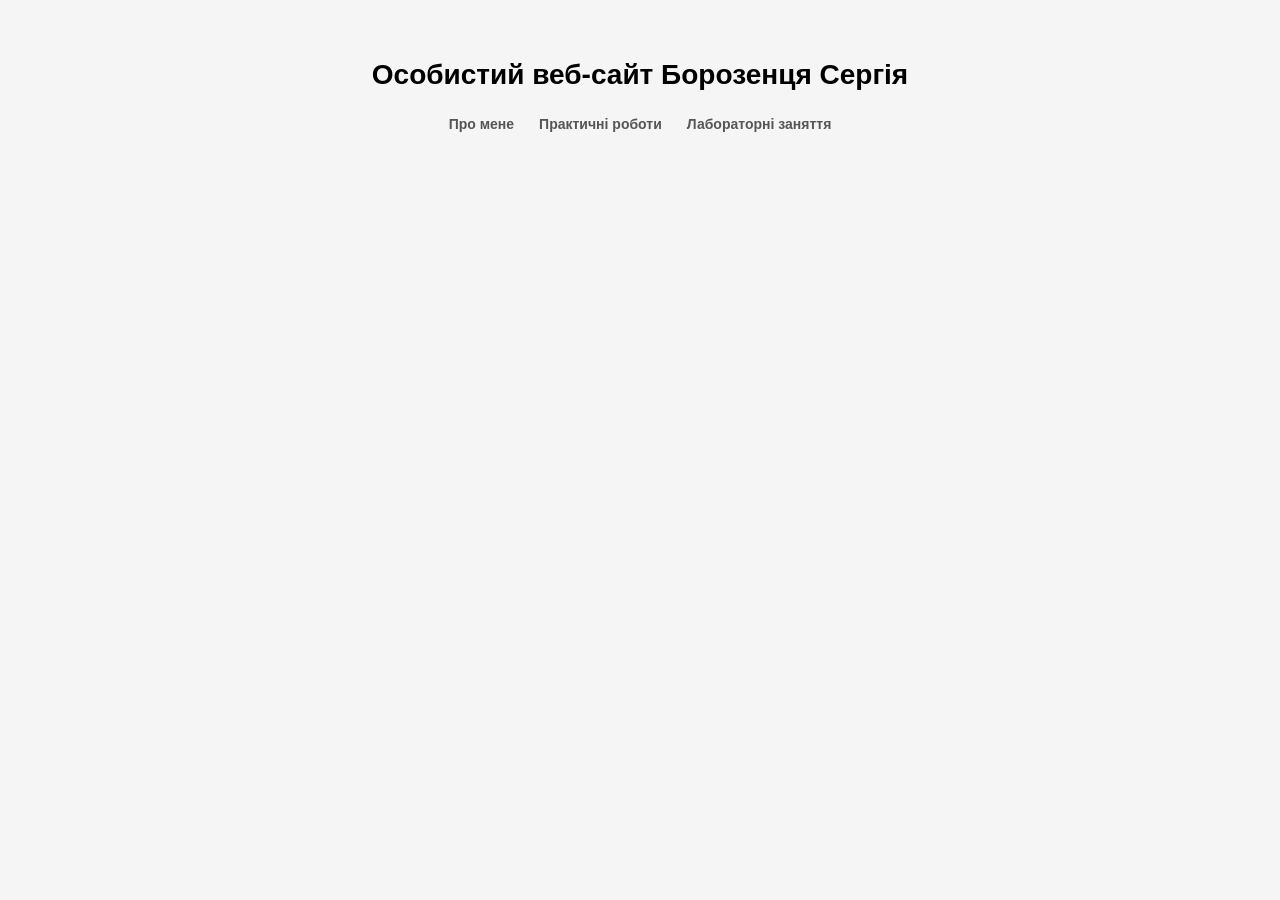
<file: index.html>
<!DOCTYPE html>
<html lang="uk">

<head>
    <meta charset="UTF-8">
    <meta name="viewport" content="width=device-width, initial-scale=1.0">
    <title>Особистий веб-сайт</title>
    <style>
        body {
            font-family: Arial, sans-serif;
            background-color: #f5f5f5;
            margin: 0;
            padding: 40px 20px;
            text-align: center;
        }

        h1 {
            font-size: 28px;
            font-weight: bold;
            color: #000;
            margin-bottom: 25px;
        }

        nav {
            display: flex;
            justify-content: center;
            gap: 25px;
        }

        nav a {
            color: #555;
            text-decoration: none;
            font-size: 14px;
            font-weight: bold;
        }
    </style>
</head>

<body>

    <h1>Особистий веб-сайт Борозенця Сергія</h1>

    <nav>
        <a href="about.html">Про мене</a>
        <a href="practics.html">Практичні роботи</a>
        <a href="labs.html">Лабораторні заняття</a>
    </nav>

</body>

</html>
</file>
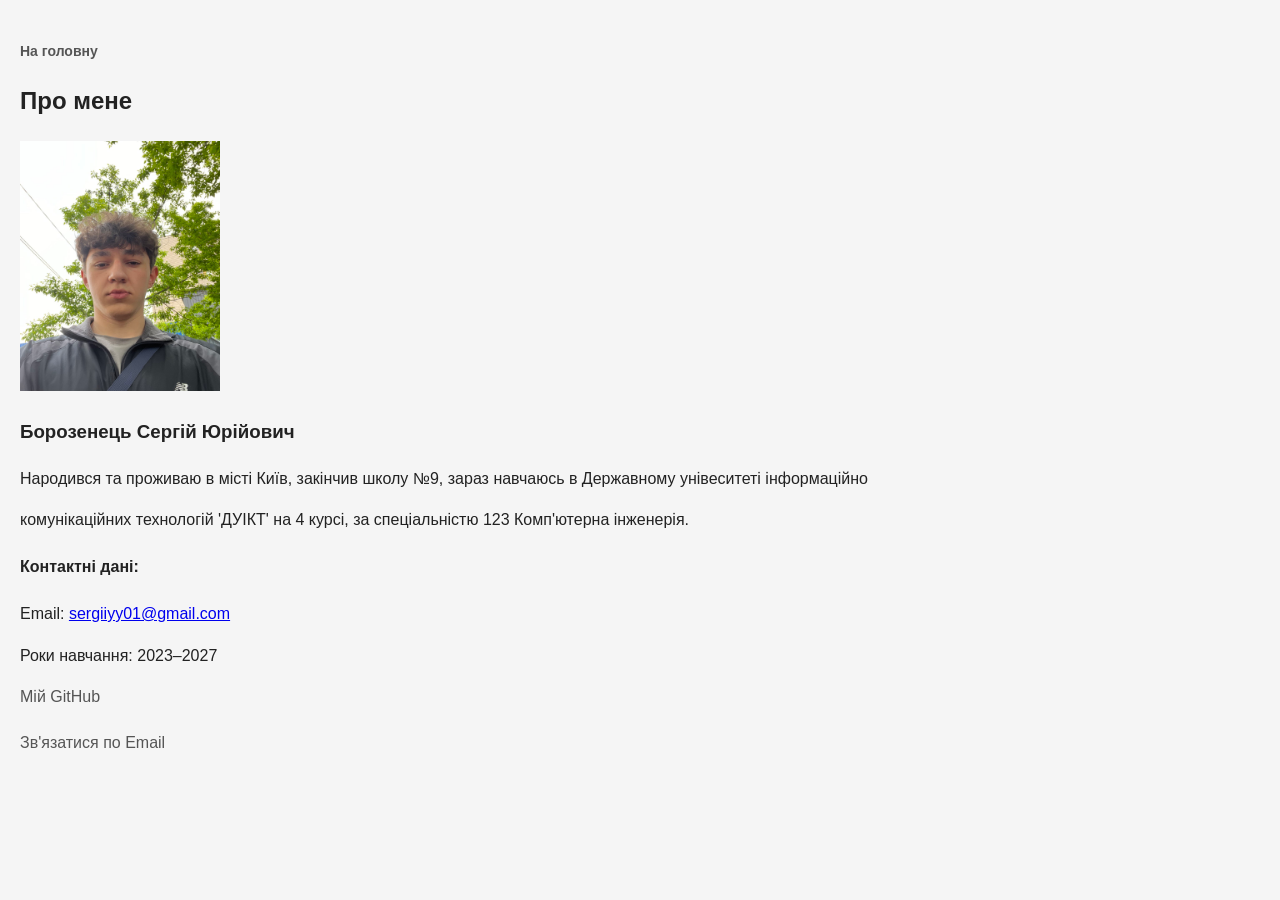
<file: about.html>
<!DOCTYPE html>
<html lang="uk">

<head>
    <meta charset="UTF-8">
    <meta name="viewport" content="width=device-width, initial-scale=1.0">
    <title>Особистий веб-сайт Борозенця Сергія</title>
    <link rel="stylesheet" href="style.css">
</head>

<body>
    <style>
        body {
            font-family: Arial, sans-serif;
            background-color: #f5f5f5;
            margin: 0;
            padding: 40px 20px;
        }

        .link {
            color: #555;
            text-decoration: none;
            display: block;
            margin-bottom: 20px;
        }

        nav a {
            color: #555;
            text-decoration: none;
            font-size: 14px;
            font-weight: bold;
        }
    </style>
    <nav>
        <a href="index.html" class="link">На головну</a>
    </nav>

    <main id="home">
        <section id="about" class="card">
            <h2>Про мене</h2>
            <div class="about-container">
                <img src="photo.jpg" alt="Фото" width="200" height="250">

                <div class="bio">
                    <h3>Борозенець Сергій Юрійович</h3>
                    <p>Народився та проживаю в місті Київ, закінчив школу №9, зараз навчаюсь в Державному унівеситеті
                        інформаційно
                    <P>
                        комунікаційних технологій 'ДУІКТ' на 4 курсі, за спеціальністю 123 Комп'ютерна інженерія.
                    </P>
                    </p>

                    <h4>Контактні дані:</h4>
                    <p>Email: <a href="mailto:sergiiyy01@gmail.com">sergiiyy01@gmail.com</a></p>
                </div>
            </div>
        </section>

        <footer>
            <p>Роки навчання: 2023–2027</p>
            <p>
                <a href="https://github.com/St1kee01" class="link" target="_blank" rel="noopener">Мій GitHub</a>
                <a href="mailto:sergiiyy01@gmail.com" class="link">Зв'язатися по Email</a>
            </p>
        </footer>

</body>

</html>
</file>
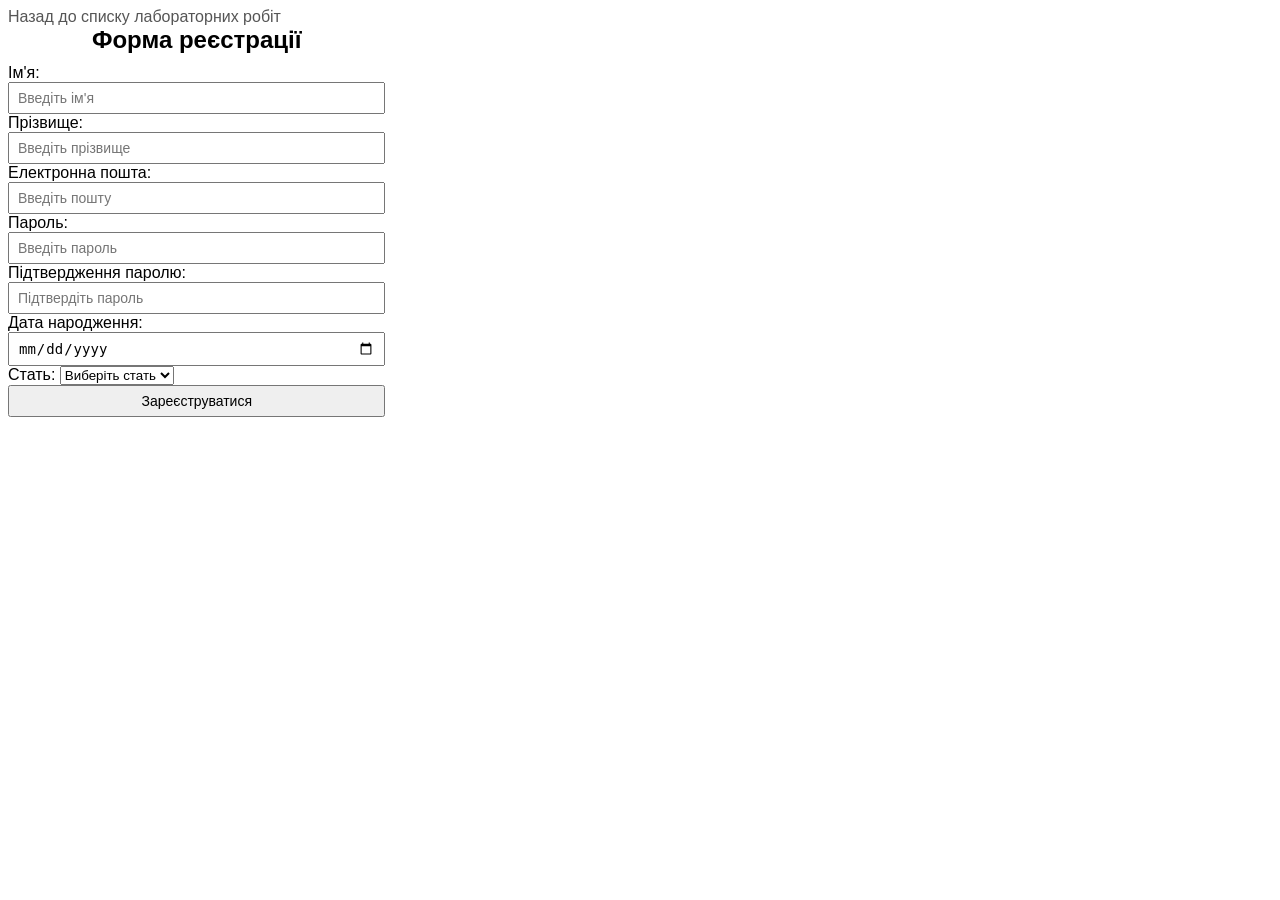
<file: lab1.html>
<!DOCTYPE html>
<html lang="uk">

<head>
    <meta charset="UTF-8">
    <meta name="viewport" content="width=device-width, initial-scale=1.0">
    <title>Лабораторна робота 1</title>

</head>
    <style>
        body {
            font-family: Arial, sans-serif;
            display: flex;
        }

        form {
            display: flex;
            flex-direction: column; 
        }

        h2 {
            text-align: center;
            margin: 0 0 10px 0;
        }

        input {
            padding: 6px 8px;
            font-size: 14px;
            box-sizing: border-box;
            width: 100%;
        }

        .back-link {
            color: #555;
            text-decoration: none;
        }
    </style>
<body>

    <div class="container">
        <nav>
            <a href="labs.html" class="back-link">Назад до списку лабораторних робіт</a>
        </nav>
        <h2>Форма реєстрації</h2>

        <form action="https://webhook.site/85e44229-9e35-45b2-8d14-82dc45f07e9d" method="post">

            <div class="registr">
                <label for="first-name">Ім'я:</label>
                <input type="text" id="first-name" name="first_name" placeholder="Введіть ім'я" required>
            </div>

            <div class="registr">
                <label for="last-name">Прізвище:</label>
                <input type="text" id="last-name" name="last_name" placeholder="Введіть прізвище" required>
            </div>

            <div class="registr">
                <label for="email">Електронна пошта:</label>
                <input type="email" id="email" name="email" placeholder="Введіть пошту" required>
            </div>

            <div class="registr">
                <label for="password">Пароль:</label>
                <input type="password" id="password" name="password" placeholder="Введіть пароль" required>
            </div>

            <div class="registr">
                <label for="confirm-password">Підтвердження паролю:</label>
                <input type="password" id="confirm-password" name="confirm_password" placeholder="Підтвердіть пароль" required>
            </div>

            <div class="registr">
                <label for="birth-date">Дата народження:</label>
                <input type="date" id="birth-date" name="birth_date">
            </div>

            <div class="registr">
                <label for="gender">Стать:</label>
                <select id="gender" name="gender">
                    <option value="">Виберіть стать</option>
                    <option value="male">Чоловіча</option>
                    <option value="female">Жіноча</option>
                    <option value="other">Інша</option>
                </select>
            </div>

            <div class="registr">
                <input type="submit" value="Зареєструватися">
            </div>

        </form>
    </div>

</body>

</html>
</file>
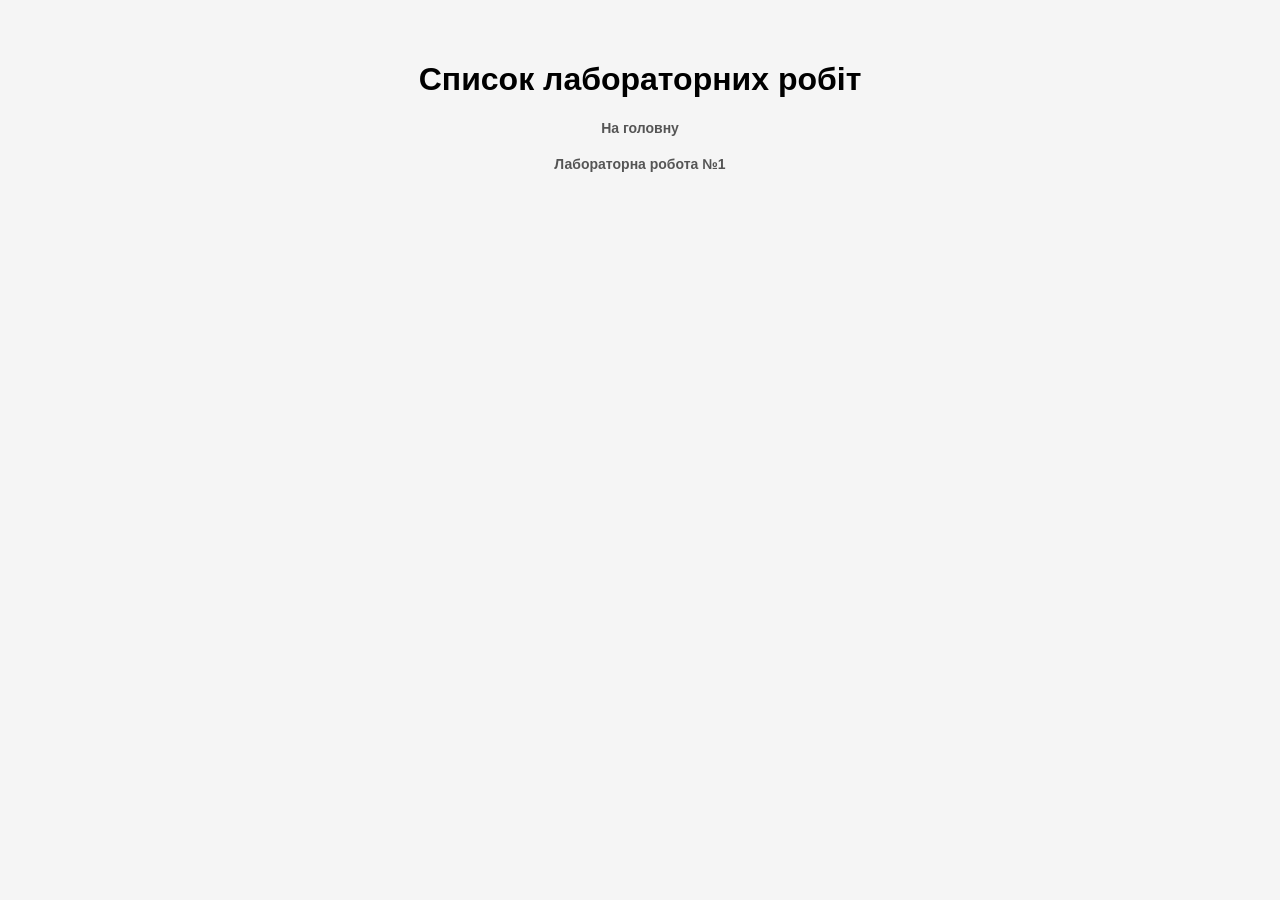
<file: labs.html>
<!DOCTYPE html>
<html lang="uk">

<head>
    <meta charset="UTF-8">
    <meta name="viewport" content="width=device-width, initial-scale=1.0">
    <title>Лабораторні роботи</title>
</head>

<style>
    body {
        font-family: Arial, sans-serif;
        background-color: #f5f5f5;
        margin: 0;
        padding: 40px 20px;
        text-align: center;
    }

    .link {
        color: #555;
        text-decoration: none;
        display: block;
        margin-bottom: 20px;
    }

    nav a {
        color: #555;
        text-decoration: none;
        font-size: 14px;
        font-weight: bold;
    }
</style>

<body>

    <h1 style="text-align: center">Список лабораторних робіт</h1>
    <nav>
        <a href="index.html" class="link">На головну</a>
    </nav>
    <nav>
        <a href="lab1.html" class="link">Лабораторна робота №1</a>
    </nav>

</body>

</html>
</file>
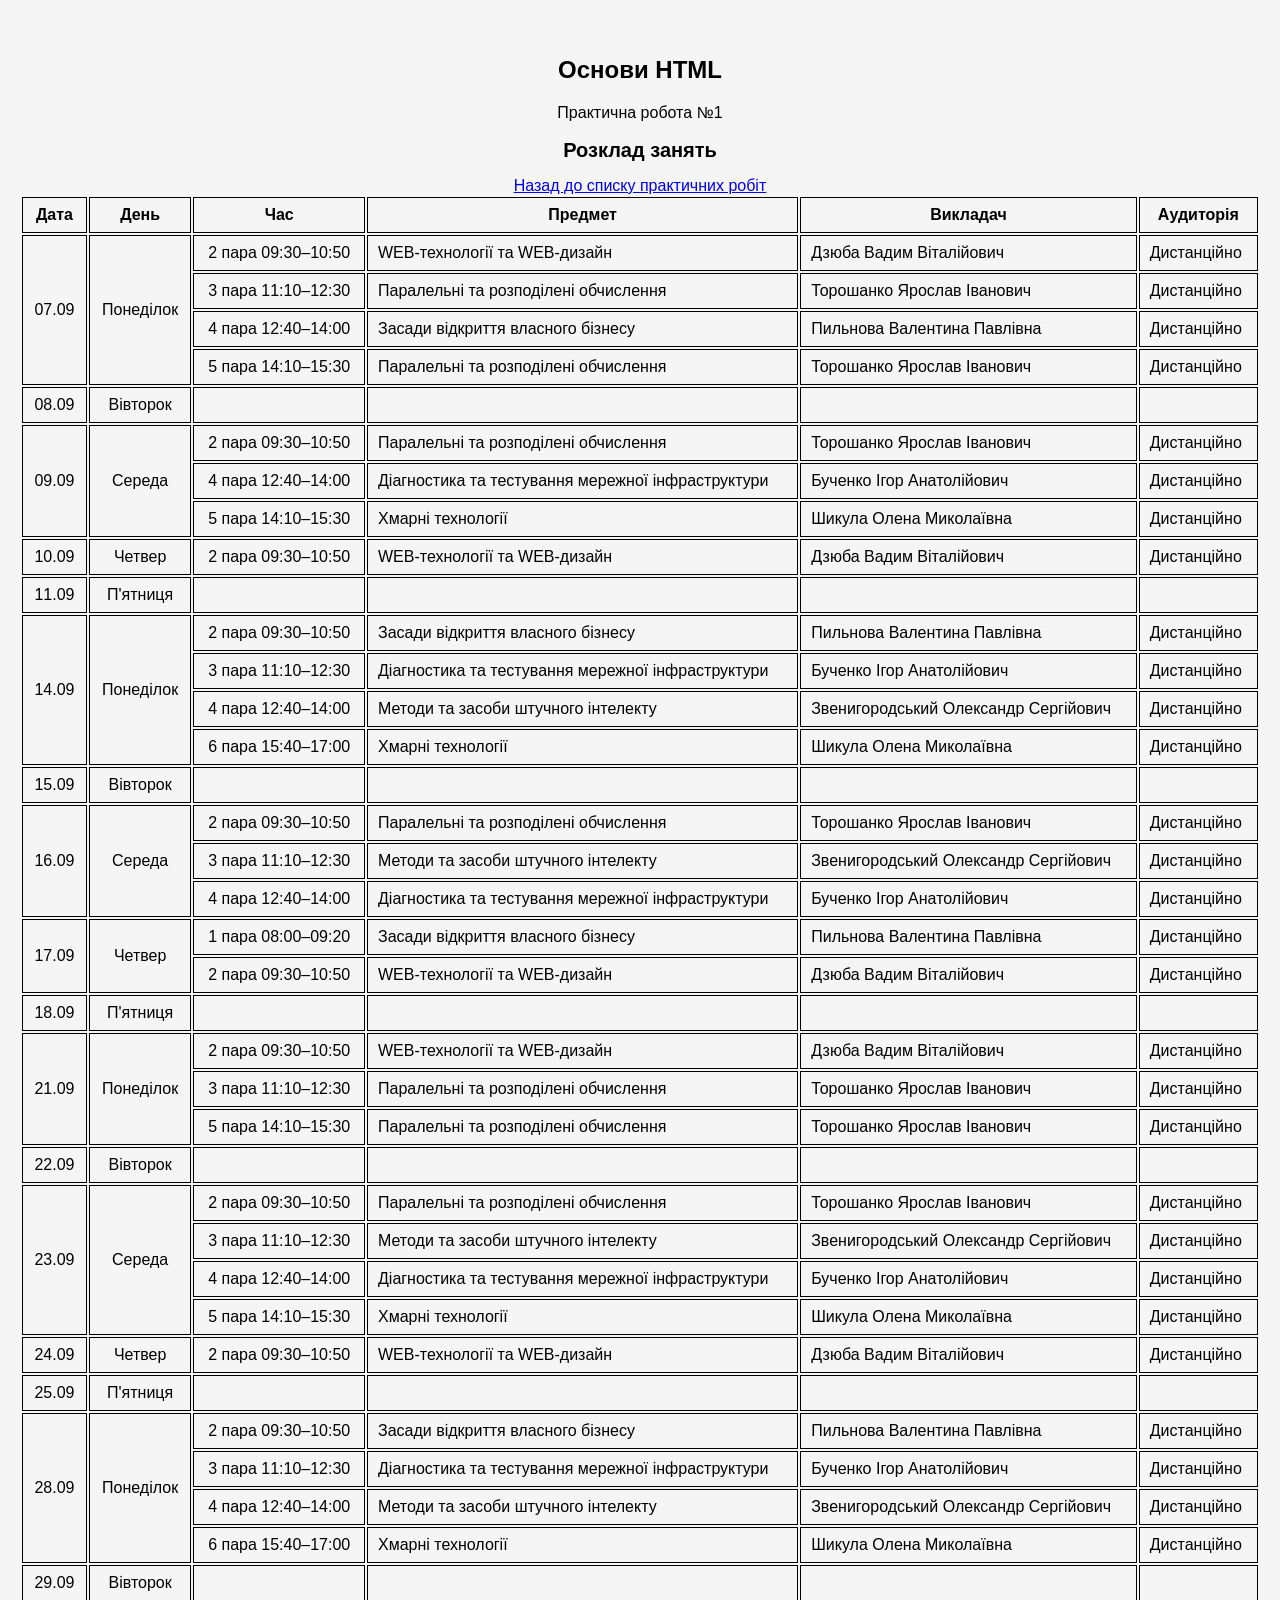
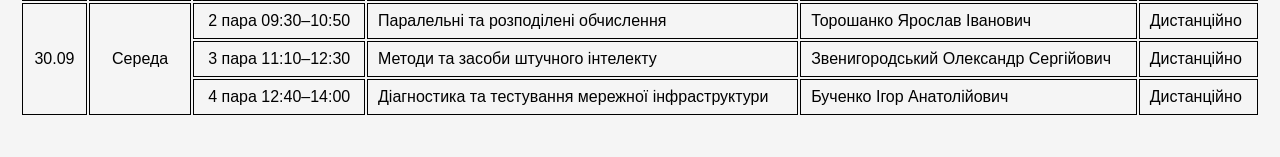
<file: practic1.html>
<!DOCTYPE html>
<html lang="en">

<head>
    <meta charset="UTF-8">
    <meta name="viewport" content="width=device-width, initial-scale=1.0">
    <title>Document</title>
</head>

<body>
    <h1>Основи HTML</h1>
    <p style="text-align: center">Практична робота №1</p>
    <h2 style="text-align: center">Розклад занять</h2>

    <style>
        body {
            font-family: Arial, sans-serif;
            background-color: #f5f5f5;
            margin: 0;
            padding: 40px 20px;
            text-align: center;
        }

        h1 {
            text-align: center;
            font-size: 24px;
            font-weight: bold;
            margin-bottom: 20px;
        }

        p.subtitle {
            text-align: center;
            font-size: 14px;
            margin-bottom: 30px;
        }

        h2 {
            font-size: 20px;
            font-weight: bold;
            margin-bottom: 15px;
        }

        table {
            width: 100%;
        }

        th,
        td {
            border: 1px solid #000000;
            padding: 8px 10px;
            vertical-align: middle;
        }

        th {
            font-weight: bold;
            text-align: center;
        }

        .date,
        .day,
        .time {
            text-align: center;
        }

        .subject,
        .teacher,
        .klas {
            text-align: left;
        }
    </style>
    <a href="practics.html" class="back-link">Назад до списку практичних робіт</a>
    <table>
        <tr>
            <th>Дата</th>
            <th>День</th>
            <th>Час</th>
            <th>Предмет</th>
            <th>Викладач</th>
            <th>Аудиторія</th>
        </tr>

        <tr>
            <td rowspan="4" class="date">07.09</td>
            <td rowspan="4" class="day">Понеділок</td>
            <td class="time">2 пара 09:30–10:50</td>
            <td class="subject">WEB-технології та WEB-дизайн</td>
            <td class="teacher">Дзюба Вадим Віталійович</td>
            <td class="klas">Дистанційно</td>
        </tr>
        <tr>
            <td class="time">3 пара 11:10–12:30</td>
            <td class="subject">Паралельні та розподілені обчислення</td>
            <td class="teacher">Торошанко Ярослав Іванович</td>
            <td class="klas">Дистанційно</td>
        </tr>
        <tr>
            <td class="time">4 пара 12:40–14:00</td>
            <td class="subject">Засади відкриття власного бізнесу</td>
            <td class="teacher">Пильнова Валентина Павлівна</td>
            <td class="klas">Дистанційно</td>
        </tr>
        <tr>
            <td class="time">5 пара 14:10–15:30</td>
            <td class="subject">Паралельні та розподілені обчислення</td>
            <td class="teacher">Торошанко Ярослав Іванович</td>
            <td class="klas">Дистанційно</td>
        </tr>

        <tr>
            <td class="date">08.09</td>
            <td class="day">Вівторок</td>
            <td></td>
            <td></td>
            <td></td>
            <td></td>
        </tr>

        <tr>
            <td rowspan="3" class="date">09.09</td>
            <td rowspan="3" class="day">Середа</td>
            <td class="time">2 пара 09:30–10:50</td>
            <td class="subject">Паралельні та розподілені обчислення</td>
            <td class="teacher">Торошанко Ярослав Іванович</td>
            <td class="klas">Дистанційно</td>
        </tr>
        <tr>
            <td class="time">4 пара 12:40–14:00</td>
            <td class="subject">Діагностика та тестування мережної інфраструктури</td>
            <td class="teacher">Бученко Ігор Анатолійович</td>
            <td class="klas">Дистанційно</td>
        </tr>
        <tr>
            <td class="time">5 пара 14:10–15:30</td>
            <td class="subject">Хмарні технології</td>
            <td class="teacher">Шикула Олена Миколаївна</td>
            <td class="klas">Дистанційно</td>
        </tr>

        <tr>
            <td class="date">10.09</td>
            <td class="day">Четвер</td>
            <td class="time">2 пара 09:30–10:50</td>
            <td class="subject">WEB-технології та WEB-дизайн</td>
            <td class="teacher">Дзюба Вадим Віталійович</td>
            <td class="klas">Дистанційно</td>
        </tr>

        <tr>
            <td class="date">11.09</td>
            <td class="day">П'ятниця</td>
            <td></td>
            <td></td>
            <td></td>
            <td></td>
        </tr>

        <tr>
            <td rowspan="4" class="date">14.09</td>
            <td rowspan="4" class="day">Понеділок</td>
            <td class="time">2 пара 09:30–10:50</td>
            <td class="subject">Засади відкриття власного бізнесу</td>
            <td class="teacher">Пильнова Валентина Павлівна</td>
            <td class="klas">Дистанційно</td>
        </tr>
        <tr>
            <td class="time">3 пара 11:10–12:30</td>
            <td class="subject">Діагностика та тестування мережної інфраструктури</td>
            <td class="teacher">Бученко Ігор Анатолійович</td>
            <td class="klas">Дистанційно</td>
        </tr>
        <tr>
            <td class="time">4 пара 12:40–14:00</td>
            <td class="subject">Методи та засоби штучного інтелекту</td>
            <td class="teacher">Звенигородський Олександр Сергійович</td>
            <td class="klas">Дистанційно</td>
        </tr>
        <tr>
            <td class="time">6 пара 15:40–17:00</td>
            <td class="subject">Хмарні технології</td>
            <td class="teacher">Шикула Олена Миколаївна</td>
            <td class="klas">Дистанційно</td>
        </tr>

        <tr>
            <td class="date">15.09</td>
            <td class="day">Вівторок</td>
            <td></td>
            <td></td>
            <td></td>
            <td></td>
        </tr>

        <tr>
            <td rowspan="3" class="date">16.09</td>
            <td rowspan="3" class="day">Середа</td>
            <td class="time">2 пара 09:30–10:50</td>
            <td class="subject">Паралельні та розподілені обчислення</td>
            <td class="teacher">Торошанко Ярослав Іванович</td>
            <td class="klas">Дистанційно</td>
        </tr>
        <tr>
            <td class="time">3 пара 11:10–12:30</td>
            <td class="subject">Методи та засоби штучного інтелекту</td>
            <td class="teacher">Звенигородський Олександр Сергійович</td>
            <td class="klas">Дистанційно</td>
        </tr>
        <tr>
            <td class="time">4 пара 12:40–14:00</td>
            <td class="subject">Діагностика та тестування мережної інфраструктури</td>
            <td class="teacher">Бученко Ігор Анатолійович</td>
            <td class="klas">Дистанційно</td>
        </tr>

        <tr>
            <td rowspan="2" class="date">17.09</td>
            <td rowspan="2" class="day">Четвер</td>
            <td class="time">1 пара 08:00–09:20</td>
            <td class="subject">Засади відкриття власного бізнесу</td>
            <td class="teacher">Пильнова Валентина Павлівна</td>
            <td class="klas">Дистанційно</td>
        </tr>
        <tr>
            <td class="time">2 пара 09:30–10:50</td>
            <td class="subject">WEB-технології та WEB-дизайн</td>
            <td class="teacher">Дзюба Вадим Віталійович</td>
            <td class="klas">Дистанційно</td>
        </tr>

        <tr>
            <td class="date">18.09</td>
            <td class="day">П'ятниця</td>
            <td></td>
            <td></td>
            <td></td>
            <td></td>
        </tr>

        <tr>
            <td rowspan="3" class="date">21.09</td>
            <td rowspan="3" class="day">Понеділок</td>
            <td class="time">2 пара 09:30–10:50</td>
            <td class="subject">WEB-технології та WEB-дизайн</td>
            <td class="teacher">Дзюба Вадим Віталійович</td>
            <td class="klas">Дистанційно</td>
        </tr>
        <tr>
            <td class="time">3 пара 11:10–12:30</td>
            <td class="subject">Паралельні та розподілені обчислення</td>
            <td class="teacher">Торошанко Ярослав Іванович</td>
            <td class="klas">Дистанційно</td>
        </tr>
        <tr>
            <td class="time">5 пара 14:10–15:30</td>
            <td class="subject">Паралельні та розподілені обчислення</td>
            <td class="teacher">Торошанко Ярослав Іванович</td>
            <td class="klas">Дистанційно</td>
        </tr>

        <tr>
            <td class="date">22.09</td>
            <td class="day">Вівторок</td>
            <td></td>
            <td></td>
            <td></td>
            <td></td>
        </tr>

        <tr>
            <td rowspan="4" class="date">23.09</td>
            <td rowspan="4" class="day">Середа</td>
            <td class="time">2 пара 09:30–10:50</td>
            <td class="subject">Паралельні та розподілені обчислення</td>
            <td class="teacher">Торошанко Ярослав Іванович</td>
            <td class="klas">Дистанційно</td>
        </tr>
        <tr>
            <td class="time">3 пара 11:10–12:30</td>
            <td class="subject">Методи та засоби штучного інтелекту</td>
            <td class="teacher">Звенигородський Олександр Сергійович</td>
            <td class="klas">Дистанційно</td>
        </tr>
        <tr>
            <td class="time">4 пара 12:40–14:00</td>
            <td class="subject">Діагностика та тестування мережної інфраструктури</td>
            <td class="teacher">Бученко Ігор Анатолійович</td>
            <td class="klas">Дистанційно</td>
        </tr>
        <tr>
            <td class="time">5 пара 14:10–15:30</td>
            <td class="subject">Хмарні технології</td>
            <td class="teacher">Шикула Олена Миколаївна</td>
            <td class="klas">Дистанційно</td>
        </tr>

        <tr>
            <td class="date">24.09</td>
            <td class="day">Четвер</td>
            <td class="time">2 пара 09:30–10:50</td>
            <td class="subject">WEB-технології та WEB-дизайн</td>
            <td class="teacher">Дзюба Вадим Віталійович</td>
            <td class="klas">Дистанційно</td>
        </tr>

        <tr>
            <td class="date">25.09</td>
            <td class="day">П'ятниця</td>
            <td></td>
            <td></td>
            <td></td>
            <td></td>
        </tr>

        <tr>
            <td rowspan="4" class="date">28.09</td>
            <td rowspan="4" class="day">Понеділок</td>
            <td class="time">2 пара 09:30–10:50</td>
            <td class="subject">Засади відкриття власного бізнесу</td>
            <td class="teacher">Пильнова Валентина Павлівна</td>
            <td class="klas">Дистанційно</td>
        </tr>
        <tr>
            <td class="time">3 пара 11:10–12:30</td>
            <td class="subject">Діагностика та тестування мережної інфраструктури</td>
            <td class="teacher">Бученко Ігор Анатолійович</td>
            <td class="klas">Дистанційно</td>
        </tr>
        <tr>
            <td class="time">4 пара 12:40–14:00</td>
            <td class="subject">Методи та засоби штучного інтелекту</td>
            <td class="teacher">Звенигородський Олександр Сергійович</td>
            <td class="klas">Дистанційно</td>
        </tr>
        <tr>
            <td class="time">6 пара 15:40–17:00</td>
            <td class="subject">Хмарні технології</td>
            <td class="teacher">Шикула Олена Миколаївна</td>
            <td class="klas">Дистанційно</td>
        </tr>

        <tr>
            <td class="date">29.09</td>
            <td class="day">Вівторок</td>
            <td></td>
            <td></td>
            <td></td>
            <td></td>
        </tr>

        <tr>
            <td rowspan="3" class="date">30.09</td>
            <td rowspan="3" class="day">Середа</td>
            <td class="time">2 пара 09:30–10:50</td>
            <td class="subject">Паралельні та розподілені обчислення</td>
            <td class="teacher">Торошанко Ярослав Іванович</td>
            <td class="klas">Дистанційно</td>
        </tr>
        <tr>
            <td class="time">3 пара 11:10–12:30</td>
            <td class="subject">Методи та засоби штучного інтелекту</td>
            <td class="teacher">Звенигородський Олександр Сергійович</td>
            <td class="klas">Дистанційно</td>
        </tr>
        <tr>
            <td class="time">4 пара 12:40–14:00</td>
            <td class="subject">Діагностика та тестування мережної інфраструктури</td>
            <td class="teacher">Бученко Ігор Анатолійович</td>
            <td class="klas">Дистанційно</td>
        </tr>

    </table>

</body>

</html>
</file>
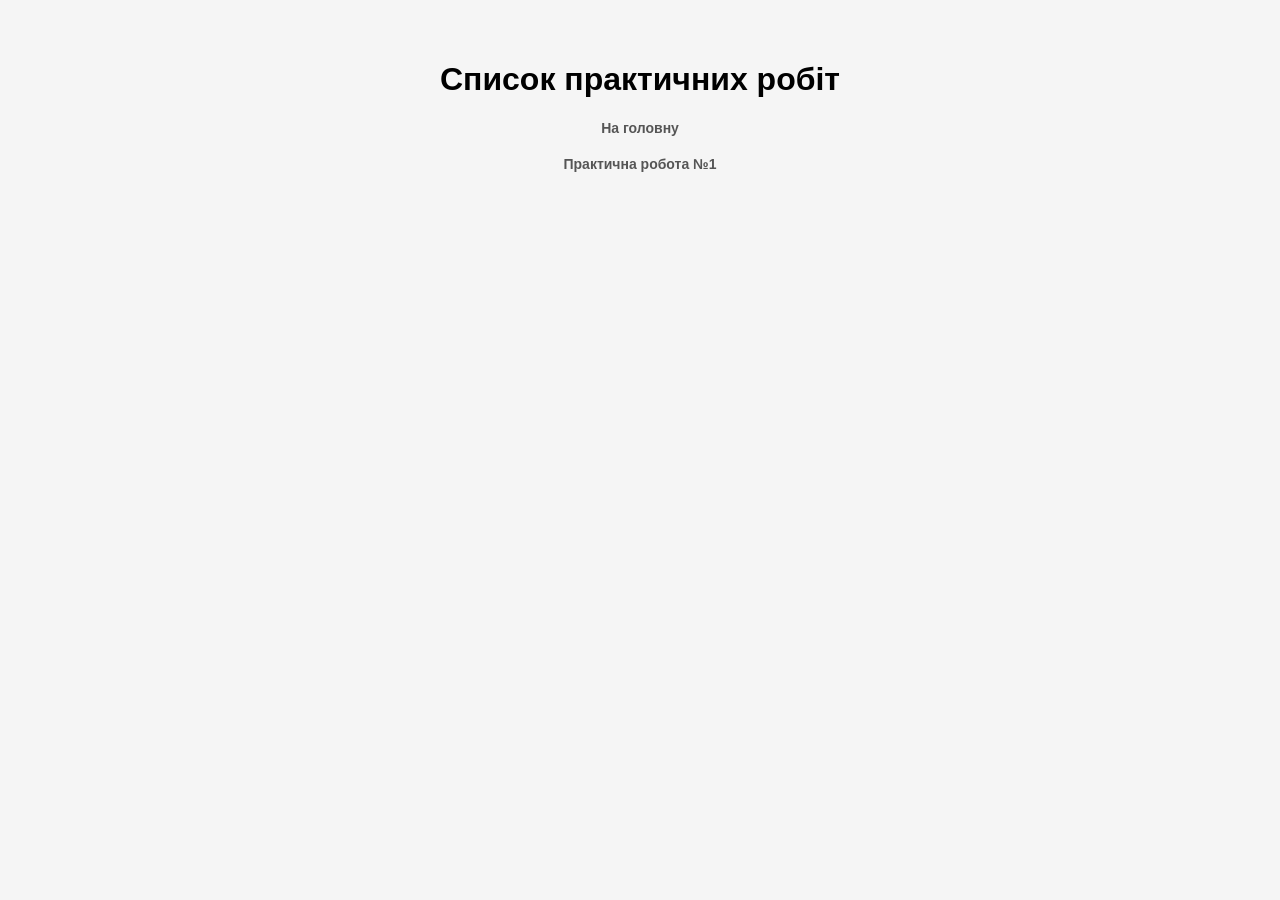
<file: practics.html>
<!DOCTYPE html>
<html lang="en">
<head>
    <meta charset="UTF-8">
    <meta name="viewport" content="width=device-width, initial-scale=1.0">
    <title>Практичні роботи</title>
</head>
<style>
    body {
        font-family: Arial, sans-serif;
        background-color: #f5f5f5;
        margin: 0;
        padding: 40px 20px;
        text-align: center;
    }

    .link {
        color: #555;
        text-decoration: none;
        display: block;
        margin-bottom: 20px;
    }

    nav a {
        color: #555;
        text-decoration: none;
        font-size: 14px;
        font-weight: bold;
    }
</style>
<body>
  <h1 style="text-align: center">Список практичних робіт</h1>
    <nav>
        <a href="index.html" class="link">На головну</a>
    </nav>
    <nav>
        <a href="practic1.html" class="link">Практична робота №1</a>
    </nav>
</body>
</html>
</file>
<file: style.css>
body {
    font-family: Arial, sans-serif;
    background-color: #f5f5f5;
    color: #222;
    margin: 0;
    padding: 0;
    line-height: 1.6;
}
</file>
